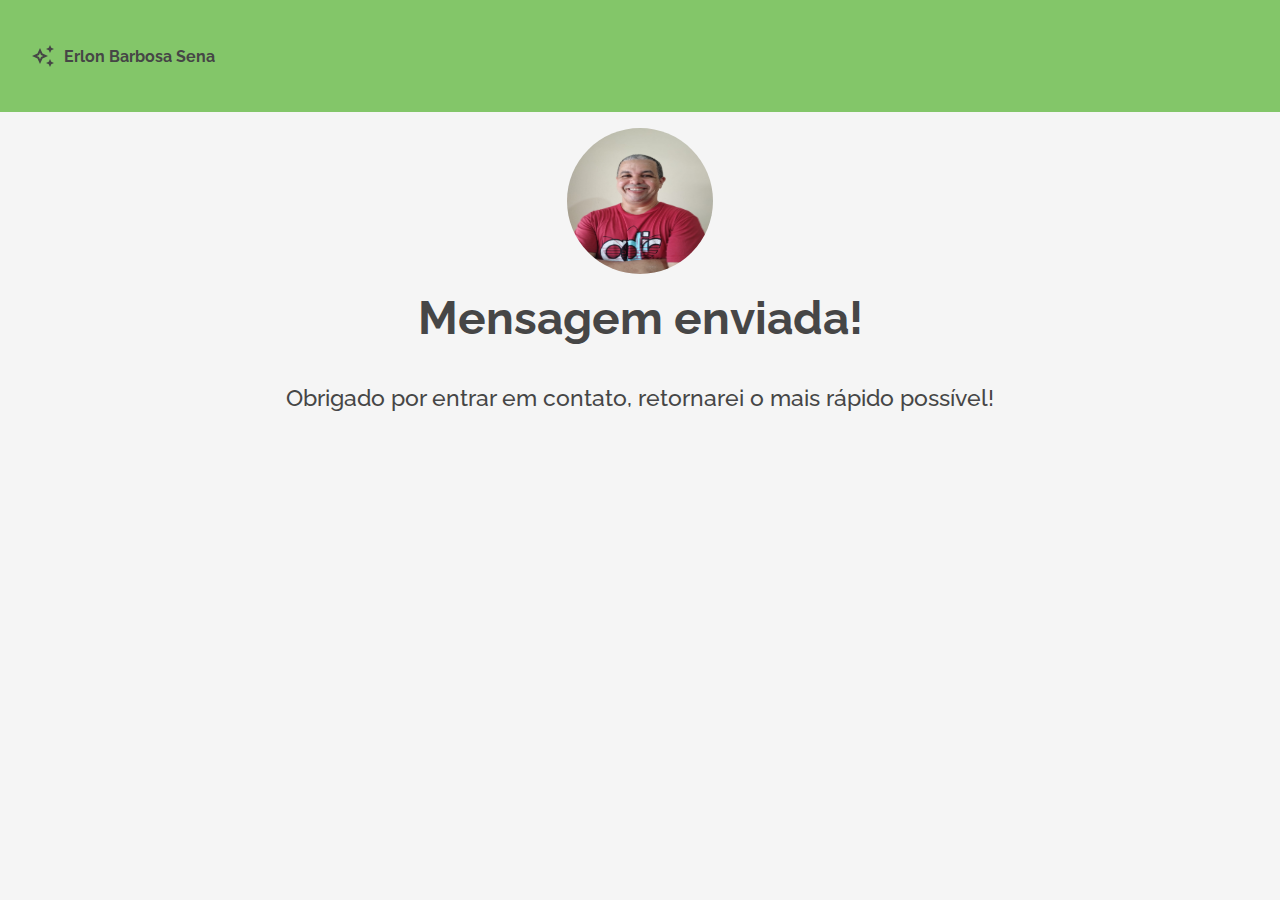
<file: envioConcluido.html>
<!DOCTYPE html>
<html lang="en">
  <head>
    <meta charset="UTF-8" />
    <meta http-equiv="X-UA-Compatible" content="IE=edge" />
    <meta name="viewport" content="width=device-width, initial-scale=1.0" />
    <title>Envio Concluído</title>
    <link
      href="https://fonts.googleapis.com/css2?family=Raleway:wght@400;700&display=swap"
      rel="stylesheet"
    />
    <link rel="stylesheet" href="../envioFormulario/envio.css" />
    <link rel="stylesheet" href="../envioFormulario/cabecalho/cabecalhoEnvio" />
    <link
      rel="stylesheet"
      href="../envioFormulario/cabecalho/menu/menu-item.css"
    />
    <link
      rel="stylesheet"
      href="../envioFormulario/cabecalho/menu/menu-logo.css"
    />
    <link
      rel="stylesheet"
      href="../envioFormulario/cabecalho/menu/menu-titulo.css"
    />
    <link rel="stylesheet" href="../envioFormulario/cabecalho/menu/menu.css" />
    <link rel="stylesheet" href="../envioFormulario/mensagem.css" />
    <link rel="stylesheet" href="../css/base.css" />
    <link rel="stylesheet" href="../envioFormulario/imagemEnvio.css" />
    <link rel="stylesheet" href="../envioFormulario/mensagemResposta.css" />
  </head>
  <body>
    <header class="cabecalhoEnvio" id="cabecalhoEnvio">
      <nav class="menu">
        <svg
          class="menu__logo"
          width="22"
          height="22"
          viewBox="0 0 22 22"
          fill="none"
          xmlns="http://www.w3.org/2000/svg"
        >
          <path
            d="M18 8L19.25 5.25L22 4L19.25 2.75L18 0L16.75 2.75L14 4L16.75 5.25L18 8Z"
            fill="#464646"
          />
          <path
            d="M18 14L16.75 16.75L14 18L16.75 19.25L18 22L19.25 19.25L22 18L19.25 16.75L18 14Z"
            fill="#464646"
          />
          <path
            d="M10.5 8.5L8 3L5.5 8.5L0 11L5.5 13.5L8 19L10.5 13.5L16 11L10.5 8.5ZM8.99 11.99L8 14.17L7.01 11.99L4.83 11L7.01 10.01L8 7.83L8.99 10.01L11.17 11L8.99 11.99Z"
            fill="#464646"
          />
        </svg>
        <h1 class="menu__titulo">Erlon Barbosa Sena</h1>
      </nav>
    </header>
    <div class="mensagem__container">
      <div class="imagemEnvio">
        <img
          class="imagemEnvio--foto"
          src="../images/foto1.jpeg"
          alt="Foto de perfil"
        />
      </div>
      <div class="mensagemResposta">
        <h1 class="mensagem__titulo">Mensagem enviada!</h1>
        <p class="mensagem__descricao">
          Obrigado por entrar em contato, retornarei o mais rápido possível!
        </p>
      </div>
    </div>
  </body>
</html>
</file>
<file: envioFormulario/envio.css>
body {
  background: #f5f5f5;
  margin: 0;
}

.cabecalho {
  display: flex;
  flex-direction: row;

  width: 100vw;
}
</file>
<file: envioFormulario/cabecalho/menu/menu-item.css>
.menu__item {
  display: flex;
}

.menu__item--icone {
  flex-direction: row;
  list-style: none;
  font-size: 1rem;
  margin-left: 1rem;
  text-decoration: none;
  font-weight: 500;
}

.menu__item--icone:hover {
  transition: 0.4s;
  box-shadow: 0 0 10px 4px #ffff;
  font-size: x-large;
}


@media (max-width:360px) {
  .menu__item--icone {
    font-size:0.6rem;
    margin-left: 5px;
    justify-content: space-between;


  }

}
</file>
<file: envioFormulario/cabecalho/menu/menu-logo.css>
.menu__logo {
  position: absolute;

}
</file>
<file: envioFormulario/cabecalho/menu/menu-titulo.css>
.menu__titulo {
  display: flex;

  color: #464646;
  font-family: 'Raleway', cursive;
  font-size: 1rem;
  font-weight: 700;
  margin-left: 2rem;
}

.menu__titulo:hover {
  transition: 0.4s;
  box-shadow: 0 0 10px 4px #ffff;
  font-size: x-large;
}

@media (max-width: 360px) {
  .menu__titulo {
    flex-direction: column;
    font-size: 0.6rem;
  }
}
</file>
<file: envioFormulario/cabecalho/menu/menu.css>
.menu {
  display: flex;
  justify-content: space-between;
  flex-direction: row;
  width: 100vw;
  background-color: rgb(131, 198, 105);
  padding: 32px 32px;

  height: 48px;
  align-items: center;
}
</file>
<file: envioFormulario/mensagem.css>
.mensagem__container{
  display: flex;
  flex-direction: column;
  justify-content: center
}
</file>
<file: css/base.css>
:root {
  scroll-behavior: smooth;
  --raleway: 'Raleway', sans-serif;


}
</file>
<file: envioFormulario/imagemEnvio.css>
.imagemEnvio {
  display: flex;
 justify-content: center;
}

.imagemEnvio--foto {
  margin-top: 1rem;
  width: 146px;
  height: 146px;
  align-items: center;
  border-radius: 100%;
}
</file>
<file: envioFormulario/mensagemResposta.css>
.mensagemResposta {
  align-items: center;
  font-family: var(--raleway);
  color: #464646;
  display: flex;
  flex-direction: column;

  font-style: normal;
  font-weight: 500;
  font-size: 23px;
  line-height: 26px;
}

@media (max-width: 360px) {
  .mensagemResposta {
    font-size: 15px;
    text-align: center;
  }
}
</file>
